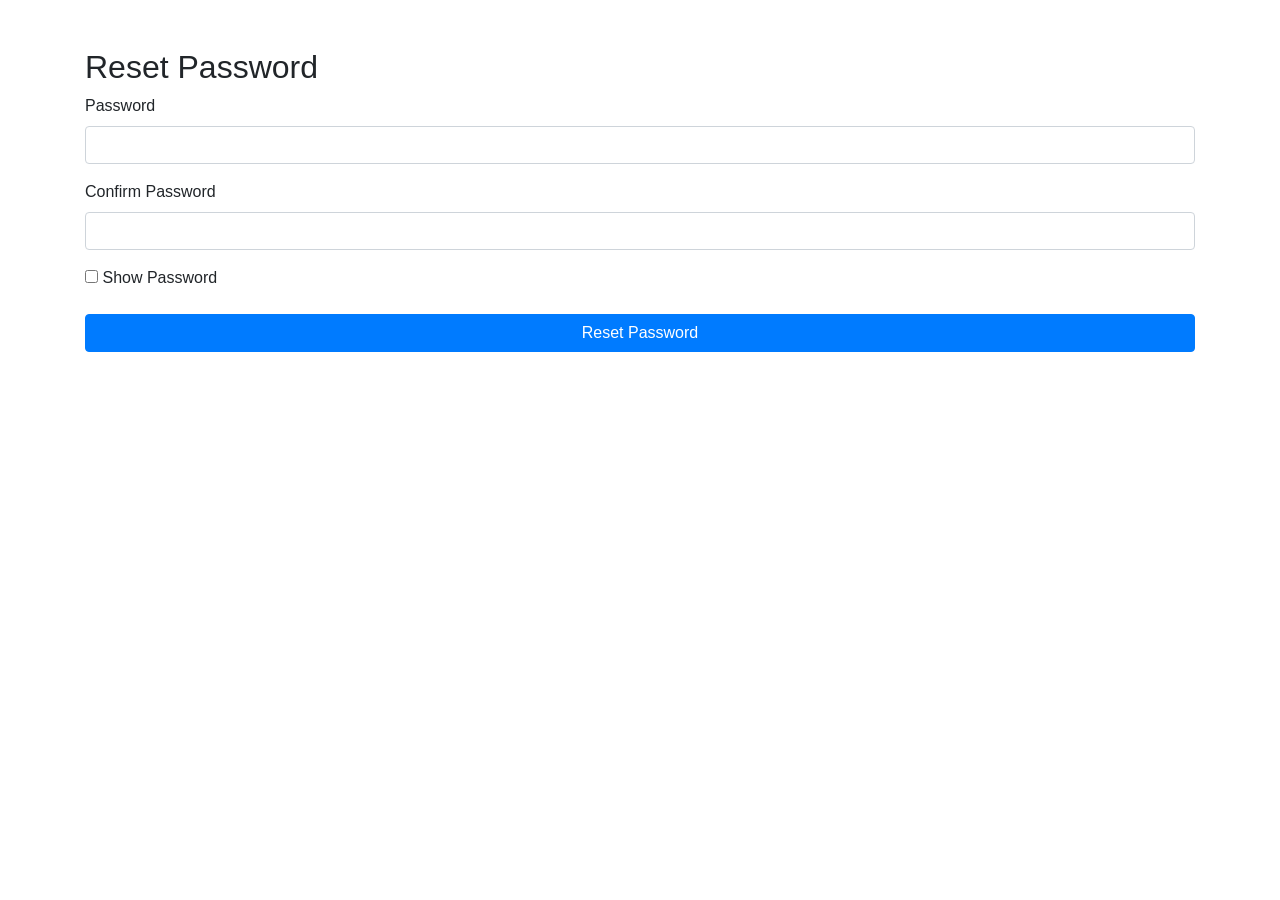
<file: reset_password.html>
<!DOCTYPE html>
<html lang="en">
<head>
    <meta charset="UTF-8">
    <meta name="viewport" content="width=device-width, initial-scale=1.0">
    <title>Reset Password</title>
    <link rel="stylesheet" href="https://stackpath.bootstrapcdn.com/bootstrap/4.5.2/css/bootstrap.min.css">
</head>
<body>
    <div class="container mt-5">
        <h2>Reset Password</h2>
        <form id="resetPasswordForm" action="{{ url_for('reset_password', token=token) }}" method="POST">
            <div class="form-group">
                <label for="signupPassword">Password</label>
                <input type="password" class="form-control" id="signupPassword" name="password" required>
            </div>
            
            <div class="form-group">
                <label for="signupConfirmPassword">Confirm Password</label>
                <input type="password" class="form-control" id="signupConfirmPassword" name="confirm_password" required>
            </div>
            
            <div class="form-group">
                <input type="checkbox" id="showPassword" onclick="togglePasswordVisibility()">
                <label for="showPassword">Show Password</label>
            </div>
            
            <button type="submit" class="btn btn-primary btn-block">Reset Password</button>
        </form>
    </div>
    
    <script>
    function togglePasswordVisibility() {
        const passwordInput = document.getElementById('signupPassword');
        const confirmPasswordInput = document.getElementById('signupConfirmPassword');
        const isChecked = document.getElementById('showPassword').checked;
    
        if (isChecked) {
            passwordInput.type = 'text'; // Show password
            confirmPasswordInput.type = 'text'; // Show confirm password
        } else {
            passwordInput.type = 'password'; // Hide password
            confirmPasswordInput.type = 'password'; // Hide confirm password
        }
    }

    document.getElementById('resetPasswordForm').addEventListener('submit', function(event) {
        const passwordInput = document.getElementById('signupPassword');
        const confirmPasswordInput = document.getElementById('signupConfirmPassword');
        const password = passwordInput.value;
        const confirmPassword = confirmPasswordInput.value;

        // Check if the passwords match
        if (password !== confirmPassword) {
            event.preventDefault(); // Prevent form submission
            alert("Passwords do not match!"); // Alert the user
        }
    });
    </script>
</body>
</html>
</file>
